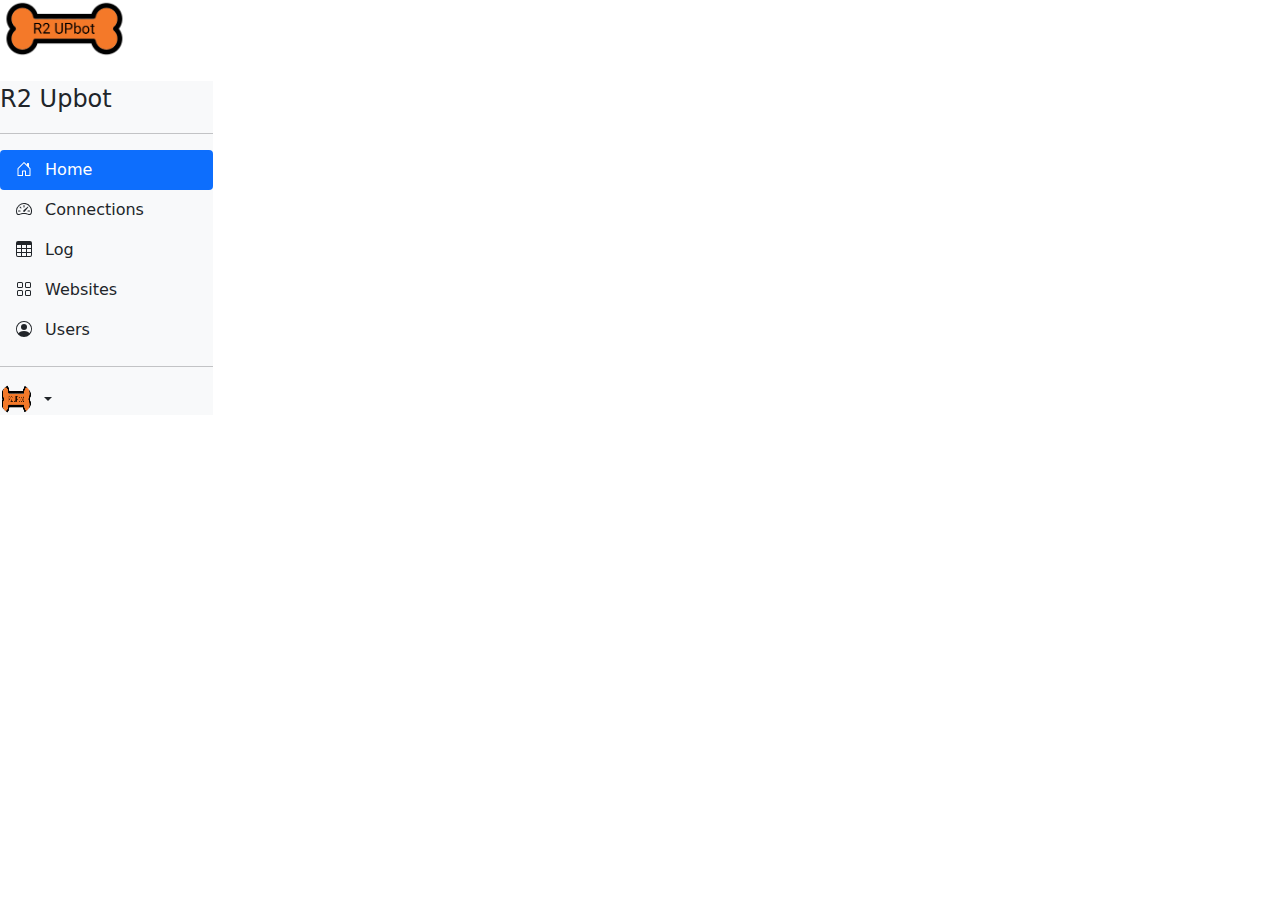
<file: index.html>
<!doctype html>
<html lang="en">

<head>
    <meta charset="utf-8">
    <meta name="viewport" content="width=device-width, initial-scale=1">
    <meta name="description" content="">
    <meta name="author" content="Mark Otto, Jacob Thornton, and Bootstrap contributors">
    <meta name="generator" content="Hugo 0.88.1">
    <title>Upbot · Version v1.0</title>

    <link rel="canonical" href="https://getbootstrap.com/docs/5.1/examples/sidebars/">



    <!-- Bootstrap core CSS -->
    <link href="../assets/dist/css/bootstrap.min.css" rel="stylesheet">

    <style>
        .bd-placeholder-img {
            font-size: 1.125rem;
            text-anchor: middle;
            -webkit-user-select: none;
            -moz-user-select: none;
            user-select: none;
        }
        
        @media (min-width: 768px) {
            .bd-placeholder-img-lg {
                font-size: 3.5rem;
            }
        }
    </style>


    <!-- Custom styles for this template -->
    <link href="../css/sidebars.css" rel="stylesheet">
</head>

<body>
    <img class="mb-4" src="../images/logo.png" alt="" width="127" height="57">
    <svg xmlns="http://www.w3.org/2000/svg" style="display: none;">
<symbol id="bootstrap" viewBox="0 0 118 94">
    <title>Bootstrap</title>
    <path fill-rule="evenodd" clip-rule="evenodd"
        d="M24.509 0c-6.733 0-11.715 5.893-11.492 12.284.214 6.14-.064 14.092-2.066 20.577C8.943 39.365 5.547 43.485 0 44.014v5.972c5.547.529 8.943 4.649 10.951 11.153 2.002 6.485 2.28 14.437 2.066 20.577C12.794 88.106 17.776 94 24.51 94H93.5c6.733 0 11.714-5.893 11.491-12.284-.214-6.14.064-14.092 2.066-20.577 2.009-6.504 5.396-10.624 10.943-11.153v-5.972c-5.547-.529-8.934-4.649-10.943-11.153-2.002-6.484-2.28-14.437-2.066-20.577C105.214 5.894 100.233 0 93.5 0H24.508zM80 57.863C80 66.663 73.436 72 62.543 72H44a2 2 0 01-2-2V24a2 2 0 012-2h18.437c9.083 0 15.044 4.92 15.044 12.474 0 5.302-4.01 10.049-9.119 10.88v.277C75.317 46.394 80 51.21 80 57.863zM60.521 28.34H49.948v14.934h8.905c6.884 0 10.68-2.772 10.68-7.727 0-4.643-3.264-7.207-9.012-7.207zM49.948 49.2v16.458H60.91c7.167 0 10.964-2.876 10.964-8.281 0-5.406-3.903-8.178-11.425-8.178H49.948z">
    </path>
</symbol>
<symbol id="home" viewBox="0 0 16 16">
    <path
        d="M8.354 1.146a.5.5 0 0 0-.708 0l-6 6A.5.5 0 0 0 1.5 7.5v7a.5.5 0 0 0 .5.5h4.5a.5.5 0 0 0 .5-.5v-4h2v4a.5.5 0 0 0 .5.5H14a.5.5 0 0 0 .5-.5v-7a.5.5 0 0 0-.146-.354L13 5.793V2.5a.5.5 0 0 0-.5-.5h-1a.5.5 0 0 0-.5.5v1.293L8.354 1.146zM2.5 14V7.707l5.5-5.5 5.5 5.5V14H10v-4a.5.5 0 0 0-.5-.5h-3a.5.5 0 0 0-.5.5v4H2.5z" />
</symbol>
<symbol id="speedometer2" viewBox="0 0 16 16">
    <path
        d="M8 4a.5.5 0 0 1 .5.5V6a.5.5 0 0 1-1 0V4.5A.5.5 0 0 1 8 4zM3.732 5.732a.5.5 0 0 1 .707 0l.915.914a.5.5 0 1 1-.708.708l-.914-.915a.5.5 0 0 1 0-.707zM2 10a.5.5 0 0 1 .5-.5h1.586a.5.5 0 0 1 0 1H2.5A.5.5 0 0 1 2 10zm9.5 0a.5.5 0 0 1 .5-.5h1.5a.5.5 0 0 1 0 1H12a.5.5 0 0 1-.5-.5zm.754-4.246a.389.389 0 0 0-.527-.02L7.547 9.31a.91.91 0 1 0 1.302 1.258l3.434-4.297a.389.389 0 0 0-.029-.518z" />
    <path fill-rule="evenodd"
        d="M0 10a8 8 0 1 1 15.547 2.661c-.442 1.253-1.845 1.602-2.932 1.25C11.309 13.488 9.475 13 8 13c-1.474 0-3.31.488-4.615.911-1.087.352-2.49.003-2.932-1.25A7.988 7.988 0 0 1 0 10zm8-7a7 7 0 0 0-6.603 9.329c.203.575.923.876 1.68.63C4.397 12.533 6.358 12 8 12s3.604.532 4.923.96c.757.245 1.477-.056 1.68-.631A7 7 0 0 0 8 3z" />
</symbol>
<symbol id="table" viewBox="0 0 16 16">
    <path
        d="M0 2a2 2 0 0 1 2-2h12a2 2 0 0 1 2 2v12a2 2 0 0 1-2 2H2a2 2 0 0 1-2-2V2zm15 2h-4v3h4V4zm0 4h-4v3h4V8zm0 4h-4v3h3a1 1 0 0 0 1-1v-2zm-5 3v-3H6v3h4zm-5 0v-3H1v2a1 1 0 0 0 1 1h3zm-4-4h4V8H1v3zm0-4h4V4H1v3zm5-3v3h4V4H6zm4 4H6v3h4V8z" />
</symbol>
<symbol id="people-circle" viewBox="0 0 16 16">
    <path d="M11 6a3 3 0 1 1-6 0 3 3 0 0 1 6 0z" />
    <path fill-rule="evenodd"
        d="M0 8a8 8 0 1 1 16 0A8 8 0 0 1 0 8zm8-7a7 7 0 0 0-5.468 11.37C3.242 11.226 4.805 10 8 10s4.757 1.225 5.468 2.37A7 7 0 0 0 8 1z" />
</symbol>
<symbol id="grid" viewBox="0 0 16 16">
    <path
        d="M1 2.5A1.5 1.5 0 0 1 2.5 1h3A1.5 1.5 0 0 1 7 2.5v3A1.5 1.5 0 0 1 5.5 7h-3A1.5 1.5 0 0 1 1 5.5v-3zM2.5 2a.5.5 0 0 0-.5.5v3a.5.5 0 0 0 .5.5h3a.5.5 0 0 0 .5-.5v-3a.5.5 0 0 0-.5-.5h-3zm6.5.5A1.5 1.5 0 0 1 10.5 1h3A1.5 1.5 0 0 1 15 2.5v3A1.5 1.5 0 0 1 13.5 7h-3A1.5 1.5 0 0 1 9 5.5v-3zm1.5-.5a.5.5 0 0 0-.5.5v3a.5.5 0 0 0 .5.5h3a.5.5 0 0 0 .5-.5v-3a.5.5 0 0 0-.5-.5h-3zM1 10.5A1.5 1.5 0 0 1 2.5 9h3A1.5 1.5 0 0 1 7 10.5v3A1.5 1.5 0 0 1 5.5 15h-3A1.5 1.5 0 0 1 1 13.5v-3zm1.5-.5a.5.5 0 0 0-.5.5v3a.5.5 0 0 0 .5.5h3a.5.5 0 0 0 .5-.5v-3a.5.5 0 0 0-.5-.5h-3zm6.5.5A1.5 1.5 0 0 1 10.5 9h3a1.5 1.5 0 0 1 1.5 1.5v3a1.5 1.5 0 0 1-1.5 1.5h-3A1.5 1.5 0 0 1 9 13.5v-3zm1.5-.5a.5.5 0 0 0-.5.5v3a.5.5 0 0 0 .5.5h3a.5.5 0 0 0 .5-.5v-3a.5.5 0 0 0-.5-.5h-3z" />
</symbol>
<symbol id="collection" viewBox="0 0 16 16">
    <path
        d="M2.5 3.5a.5.5 0 0 1 0-1h11a.5.5 0 0 1 0 1h-11zm2-2a.5.5 0 0 1 0-1h7a.5.5 0 0 1 0 1h-7zM0 13a1.5 1.5 0 0 0 1.5 1.5h13A1.5 1.5 0 0 0 16 13V6a1.5 1.5 0 0 0-1.5-1.5h-13A1.5 1.5 0 0 0 0 6v7zm1.5.5A.5.5 0 0 1 1 13V6a.5.5 0 0 1 .5-.5h13a.5.5 0 0 1 .5.5v7a.5.5 0 0 1-.5.5h-13z" />
</symbol>
<symbol id="calendar3" viewBox="0 0 16 16">
    <path
        d="M14 0H2a2 2 0 0 0-2 2v12a2 2 0 0 0 2 2h12a2 2 0 0 0 2-2V2a2 2 0 0 0-2-2zM1 3.857C1 3.384 1.448 3 2 3h12c.552 0 1 .384 1 .857v10.286c0 .473-.448.857-1 .857H2c-.552 0-1-.384-1-.857V3.857z" />
    <path
        d="M6.5 7a1 1 0 1 0 0-2 1 1 0 0 0 0 2zm3 0a1 1 0 1 0 0-2 1 1 0 0 0 0 2zm3 0a1 1 0 1 0 0-2 1 1 0 0 0 0 2zm-9 3a1 1 0 1 0 0-2 1 1 0 0 0 0 2zm3 0a1 1 0 1 0 0-2 1 1 0 0 0 0 2zm3 0a1 1 0 1 0 0-2 1 1 0 0 0 0 2zm3 0a1 1 0 1 0 0-2 1 1 0 0 0 0 2zm-9 3a1 1 0 1 0 0-2 1 1 0 0 0 0 2zm3 0a1 1 0 1 0 0-2 1 1 0 0 0 0 2zm3 0a1 1 0 1 0 0-2 1 1 0 0 0 0 2z" />
</symbol>
<symbol id="chat-quote-fill" viewBox="0 0 16 16">
    <path
        d="M16 8c0 3.866-3.582 7-8 7a9.06 9.06 0 0 1-2.347-.306c-.584.296-1.925.864-4.181 1.234-.2.032-.352-.176-.273-.362.354-.836.674-1.95.77-2.966C.744 11.37 0 9.76 0 8c0-3.866 3.582-7 8-7s8 3.134 8 7zM7.194 6.766a1.688 1.688 0 0 0-.227-.272 1.467 1.467 0 0 0-.469-.324l-.008-.004A1.785 1.785 0 0 0 5.734 6C4.776 6 4 6.746 4 7.667c0 .92.776 1.666 1.734 1.666.343 0 .662-.095.931-.26-.137.389-.39.804-.81 1.22a.405.405 0 0 0 .011.59c.173.16.447.155.614-.01 1.334-1.329 1.37-2.758.941-3.706a2.461 2.461 0 0 0-.227-.4zM11 9.073c-.136.389-.39.804-.81 1.22a.405.405 0 0 0 .012.59c.172.16.446.155.613-.01 1.334-1.329 1.37-2.758.942-3.706a2.466 2.466 0 0 0-.228-.4 1.686 1.686 0 0 0-.227-.273 1.466 1.466 0 0 0-.469-.324l-.008-.004A1.785 1.785 0 0 0 10.07 6c-.957 0-1.734.746-1.734 1.667 0 .92.777 1.666 1.734 1.666.343 0 .662-.095.931-.26z" />
</symbol>
<symbol id="cpu-fill" viewBox="0 0 16 16">
    <path d="M6.5 6a.5.5 0 0 0-.5.5v3a.5.5 0 0 0 .5.5h3a.5.5 0 0 0 .5-.5v-3a.5.5 0 0 0-.5-.5h-3z" />
    <path
        d="M5.5.5a.5.5 0 0 0-1 0V2A2.5 2.5 0 0 0 2 4.5H.5a.5.5 0 0 0 0 1H2v1H.5a.5.5 0 0 0 0 1H2v1H.5a.5.5 0 0 0 0 1H2v1H.5a.5.5 0 0 0 0 1H2A2.5 2.5 0 0 0 4.5 14v1.5a.5.5 0 0 0 1 0V14h1v1.5a.5.5 0 0 0 1 0V14h1v1.5a.5.5 0 0 0 1 0V14h1v1.5a.5.5 0 0 0 1 0V14a2.5 2.5 0 0 0 2.5-2.5h1.5a.5.5 0 0 0 0-1H14v-1h1.5a.5.5 0 0 0 0-1H14v-1h1.5a.5.5 0 0 0 0-1H14v-1h1.5a.5.5 0 0 0 0-1H14A2.5 2.5 0 0 0 11.5 2V.5a.5.5 0 0 0-1 0V2h-1V.5a.5.5 0 0 0-1 0V2h-1V.5a.5.5 0 0 0-1 0V2h-1V.5zm1 4.5h3A1.5 1.5 0 0 1 11 6.5v3A1.5 1.5 0 0 1 9.5 11h-3A1.5 1.5 0 0 1 5 9.5v-3A1.5 1.5 0 0 1 6.5 5z" />
</symbol>
<symbol id="gear-fill" viewBox="0 0 16 16">
    <path
        d="M9.405 1.05c-.413-1.4-2.397-1.4-2.81 0l-.1.34a1.464 1.464 0 0 1-2.105.872l-.31-.17c-1.283-.698-2.686.705-1.987 1.987l.169.311c.446.82.023 1.841-.872 2.105l-.34.1c-1.4.413-1.4 2.397 0 2.81l.34.1a1.464 1.464 0 0 1 .872 2.105l-.17.31c-.698 1.283.705 2.686 1.987 1.987l.311-.169a1.464 1.464 0 0 1 2.105.872l.1.34c.413 1.4 2.397 1.4 2.81 0l.1-.34a1.464 1.464 0 0 1 2.105-.872l.31.17c1.283.698 2.686-.705 1.987-1.987l-.169-.311a1.464 1.464 0 0 1 .872-2.105l.34-.1c1.4-.413 1.4-2.397 0-2.81l-.34-.1a1.464 1.464 0 0 1-.872-2.105l.17-.31c.698-1.283-.705-2.686-1.987-1.987l-.311.169a1.464 1.464 0 0 1-2.105-.872l-.1-.34zM8 10.93a2.929 2.929 0 1 1 0-5.86 2.929 2.929 0 0 1 0 5.858z" />
</symbol>
<symbol id="speedometer" viewBox="0 0 16 16">
    <path
        d="M8 2a.5.5 0 0 1 .5.5V4a.5.5 0 0 1-1 0V2.5A.5.5 0 0 1 8 2zM3.732 3.732a.5.5 0 0 1 .707 0l.915.914a.5.5 0 1 1-.708.708l-.914-.915a.5.5 0 0 1 0-.707zM2 8a.5.5 0 0 1 .5-.5h1.586a.5.5 0 0 1 0 1H2.5A.5.5 0 0 1 2 8zm9.5 0a.5.5 0 0 1 .5-.5h1.5a.5.5 0 0 1 0 1H12a.5.5 0 0 1-.5-.5zm.754-4.246a.389.389 0 0 0-.527-.02L7.547 7.31A.91.91 0 1 0 8.85 8.569l3.434-4.297a.389.389 0 0 0-.029-.518z" />
    <path fill-rule="evenodd"
        d="M6.664 15.889A8 8 0 1 1 9.336.11a8 8 0 0 1-2.672 15.78zm-4.665-4.283A11.945 11.945 0 0 1 8 10c2.186 0 4.236.585 6.001 1.606a7 7 0 1 0-12.002 0z" />
</symbol>
<symbol id="toggles2" viewBox="0 0 16 16">
    <path d="M9.465 10H12a2 2 0 1 1 0 4H9.465c.34-.588.535-1.271.535-2 0-.729-.195-1.412-.535-2z" />
    <path
        d="M6 15a3 3 0 1 0 0-6 3 3 0 0 0 0 6zm0 1a4 4 0 1 1 0-8 4 4 0 0 1 0 8zm.535-10a3.975 3.975 0 0 1-.409-1H4a1 1 0 0 1 0-2h2.126c.091-.355.23-.69.41-1H4a2 2 0 1 0 0 4h2.535z" />
    <path d="M14 4a4 4 0 1 1-8 0 4 4 0 0 1 8 0z" />
</symbol>
<symbol id="tools" viewBox="0 0 16 16">
    <path
        d="M1 0L0 1l2.2 3.081a1 1 0 0 0 .815.419h.07a1 1 0 0 1 .708.293l2.675 2.675-2.617 2.654A3.003 3.003 0 0 0 0 13a3 3 0 1 0 5.878-.851l2.654-2.617.968.968-.305.914a1 1 0 0 0 .242 1.023l3.356 3.356a1 1 0 0 0 1.414 0l1.586-1.586a1 1 0 0 0 0-1.414l-3.356-3.356a1 1 0 0 0-1.023-.242L10.5 9.5l-.96-.96 2.68-2.643A3.005 3.005 0 0 0 16 3c0-.269-.035-.53-.102-.777l-2.14 2.141L12 4l-.364-1.757L13.777.102a3 3 0 0 0-3.675 3.68L7.462 6.46 4.793 3.793a1 1 0 0 1-.293-.707v-.071a1 1 0 0 0-.419-.814L1 0zm9.646 10.646a.5.5 0 0 1 .708 0l3 3a.5.5 0 0 1-.708.708l-3-3a.5.5 0 0 1 0-.708zM3 11l.471.242.529.026.287.445.445.287.026.529L5 13l-.242.471-.026.529-.445.287-.287.445-.529.026L3 15l-.471-.242L2 14.732l-.287-.445L1.268 14l-.026-.529L1 13l.242-.471.026-.529.445-.287.287-.445.529-.026L3 11z" />
</symbol>
<symbol id="chevron-right" viewBox="0 0 16 16">
    <path fill-rule="evenodd"
        d="M4.646 1.646a.5.5 0 0 1 .708 0l6 6a.5.5 0 0 1 0 .708l-6 6a.5.5 0 0 1-.708-.708L10.293 8 4.646 2.354a.5.5 0 0 1 0-.708z" />
</symbol>
<symbol id="geo-fill" viewBox="0 0 16 16">
    <path fill-rule="evenodd"
        d="M4 4a4 4 0 1 1 4.5 3.969V13.5a.5.5 0 0 1-1 0V7.97A4 4 0 0 1 4 3.999zm2.493 8.574a.5.5 0 0 1-.411.575c-.712.118-1.28.295-1.655.493a1.319 1.319 0 0 0-.37.265.301.301 0 0 0-.057.09V14l.002.008a.147.147 0 0 0 .016.033.617.617 0 0 0 .145.15c.165.13.435.27.813.395.751.25 1.82.414 3.024.414s2.273-.163 3.024-.414c.378-.126.648-.265.813-.395a.619.619 0 0 0 .146-.15.148.148 0 0 0 .015-.033L12 14v-.004a.301.301 0 0 0-.057-.09 1.318 1.318 0 0 0-.37-.264c-.376-.198-.943-.375-1.655-.493a.5.5 0 1 1 .164-.986c.77.127 1.452.328 1.957.594C12.5 13 13 13.4 13 14c0 .426-.26.752-.544.977-.29.228-.68.413-1.116.558-.878.293-2.059.465-3.34.465-1.281 0-2.462-.172-3.34-.465-.436-.145-.826-.33-1.116-.558C3.26 14.752 3 14.426 3 14c0-.599.5-1 .961-1.243.505-.266 1.187-.467 1.957-.594a.5.5 0 0 1 .575.411z" />
</symbol>
</svg>

    <main>
        <!-- <div class="b-example-divider"></div> -->
        <nav id="sidebarMenu" class="col-md-3 col-lg-2 d-md-block bg-light sidebar collapse">
            <!-- <div class="d-flex flex-column flex-shrink-0 p-3 bg-light" style="width: 280px;"> -->
            <a href="/" class="d-flex align-items-center mb-3 mb-md-0 me-md-auto link-dark text-decoration-none">
                <!-- <svg class="bi me-2" width="40" height="32">
                                                                                                                                                                                                                                                                                              <use xlink:href="" />
                                                                                                                                                                                                                                                                                            </svg> -->
                <span class="fs-4">R2 Upbot</span>
            </a>
            <hr>
            <ul class="nav nav-pills flex-column mb-auto">
                <li class="nav-item">
                    <a href="../home/view.php" class="nav-link active" aria-current="page">
                        <svg class="bi me-2" width="16" height="16">
                            <use xlink:href="#home" />
                            </svg> Home
                    </a>
                </li>
                <li>
                    <a href="../connection/connecturl.php" class="nav-link link-dark">
                        <svg class="bi me-2" width="16" height="16">
                            <use xlink:href="#speedometer2" />
                            </svg> Connections
                    </a>
                </li>
                <li>
                    <a href="../logs/view.php" class="nav-link link-dark">
                        <svg class="bi me-2" width="16" height="16">
                            <use xlink:href="#table" />
                            </svg> Log
                    </a>
                </li>
                <li>
                    <a href="../sites/view.php" class="nav-link link-dark">
                        <svg class="bi me-2" width="16" height="16">
                            <use xlink:href="#grid" />
                            </svg> Websites
                    </a>
                </li>
                <li>
                    <a href="../users/view.php" class="nav-link link-dark">
                        <svg class="bi me-2" width="16" height="16">
                            <use xlink:href="#people-circle" />
                            </svg> Users
                    </a>
                </li>
            </ul>
            <hr>
            <div class="dropdown">
                <a href="#" class="d-flex align-items-center link-dark text-decoration-none dropdown-toggle" id="dropdownUser2" data-bs-toggle="dropdown" aria-expanded="false">
                    <img src="../images/logo.png" alt="" width="32" height="32" class="rounded-circle me-2">
                    <strong>
                        <?php echo $_SESSION['username']; ?>
                    </strong>
                </a>
                <ul class="dropdown-menu text-small shadow" aria-labelledby="dropdownUser2">
                    <li><a class="dropdown-item" href="#">New project...</a></li>
                    <li><a class="dropdown-item" href="#">Settings</a></li>
                    <li><a class="dropdown-item" href="#">Profile</a></li>
                    <li>
                        <hr class="dropdown-divider">
                    </li>
                    <li><a class="dropdown-item" href="../logout.php">Sign out</a></li>
                </ul>
            </div>
        </nav>
        </div>
        <main class="col-md-9 ms-sm-auto col-lg-10 px-md-4">
            <script src="../assets/dist/js/bootstrap.bundle.min.js"></script>

            <script src="../css/sidebars.js"></script>
</body>

</html>
</file>
<file: css/sidebars.css>
body {
  min-height: 100vh;
  min-height: -webkit-fill-available;
}

html {
  height: -webkit-fill-available;
}

main {
  display: flex;
  flex-wrap: nowrap;
  height: 100vh;
  height: -webkit-fill-available;
  max-height: 100vh;
  overflow-x: auto;
  overflow-y: hidden;
}

.b-example-divider {
  flex-shrink: 0;
  width: 1.5rem;
  height: 100vh;
  background-color: rgba(0, 0, 0, .1);
  border: solid rgba(0, 0, 0, .15);
  border-width: 1px 0;
  box-shadow: inset 0 .5em 1.5em rgba(0, 0, 0, .1), inset 0 .125em .5em rgba(0, 0, 0, .15);
}

.bi {
  vertical-align: -.125em;
  pointer-events: none;
  fill: currentColor;
}

.dropdown-toggle { outline: 0; }

.nav-flush .nav-link {
  border-radius: 0;
}

.btn-toggle {
  display: inline-flex;
  align-items: center;
  padding: .25rem .5rem;
  font-weight: 600;
  color: rgba(0, 0, 0, .65);
  background-color: transparent;
  border: 0;
}
.btn-toggle:hover,
.btn-toggle:focus {
  color: rgba(0, 0, 0, .85);
  background-color: #d2f4ea;
}

.btn-toggle::before {
  width: 1.25em;
  line-height: 0;
  content: url("data:image/svg+xml,%3csvg xmlns='http://www.w3.org/2000/svg' width='16' height='16' viewBox='0 0 16 16'%3e%3cpath fill='none' stroke='rgba%280,0,0,.5%29' stroke-linecap='round' stroke-linejoin='round' stroke-width='2' d='M5 14l6-6-6-6'/%3e%3c/svg%3e");
  transition: transform .35s ease;
  transform-origin: .5em 50%;
}

.btn-toggle[aria-expanded="true"] {
  color: rgba(0, 0, 0, .85);
}
.btn-toggle[aria-expanded="true"]::before {
  transform: rotate(90deg);
}

.btn-toggle-nav a {
  display: inline-flex;
  padding: .1875rem .5rem;
  margin-top: .125rem;
  margin-left: 1.25rem;
  text-decoration: none;
}
.btn-toggle-nav a:hover,
.btn-toggle-nav a:focus {
  background-color: #d2f4ea;
}

.scrollarea {
  overflow-y: auto;
}

.fw-semibold { font-weight: 600; }
.lh-tight { line-height: 1.25; }
</file>
